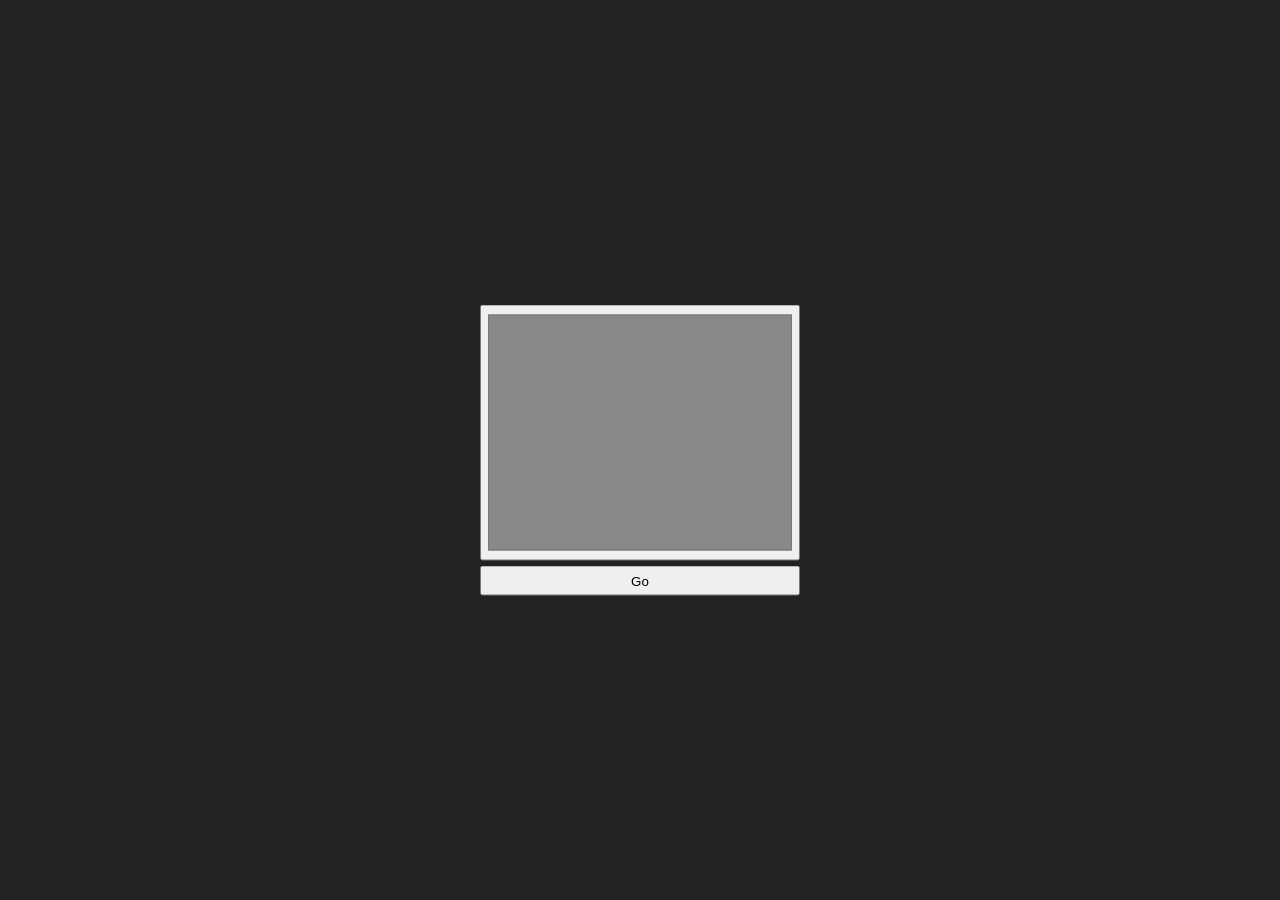
<file: index.html>
<!DOCTYPE html>
<html>
<head>
	<title>Fullscreen Light</title>

	<link rel="stylesheet" href="styles.css">
</head>
<body>
	<div class="container">
		<input type="color" class="colorpicker" value="#888888">
		<button class="gobutton" onclick="go()">Go</button>
	</div>

	<script src="script.js"></script>
</body>
</html>
</file>
<file: styles.css>
html {
    cursor: default;
}

body {
    background-color: #222;
}

.container {
    position: absolute;
    top: 50%;
    left: 50%;
    transform: translate(-50%, -50%);
}

.colorpicker, .gobutton {
    display: block;
}

.colorpicker {
    margin: 5px;
    padding: 5px;
    height: 20vw;
    width: 25vw;
}

.gobutton {
    margin: 5px;
    width: 25vw;
    height: 30px;
}
</file>
